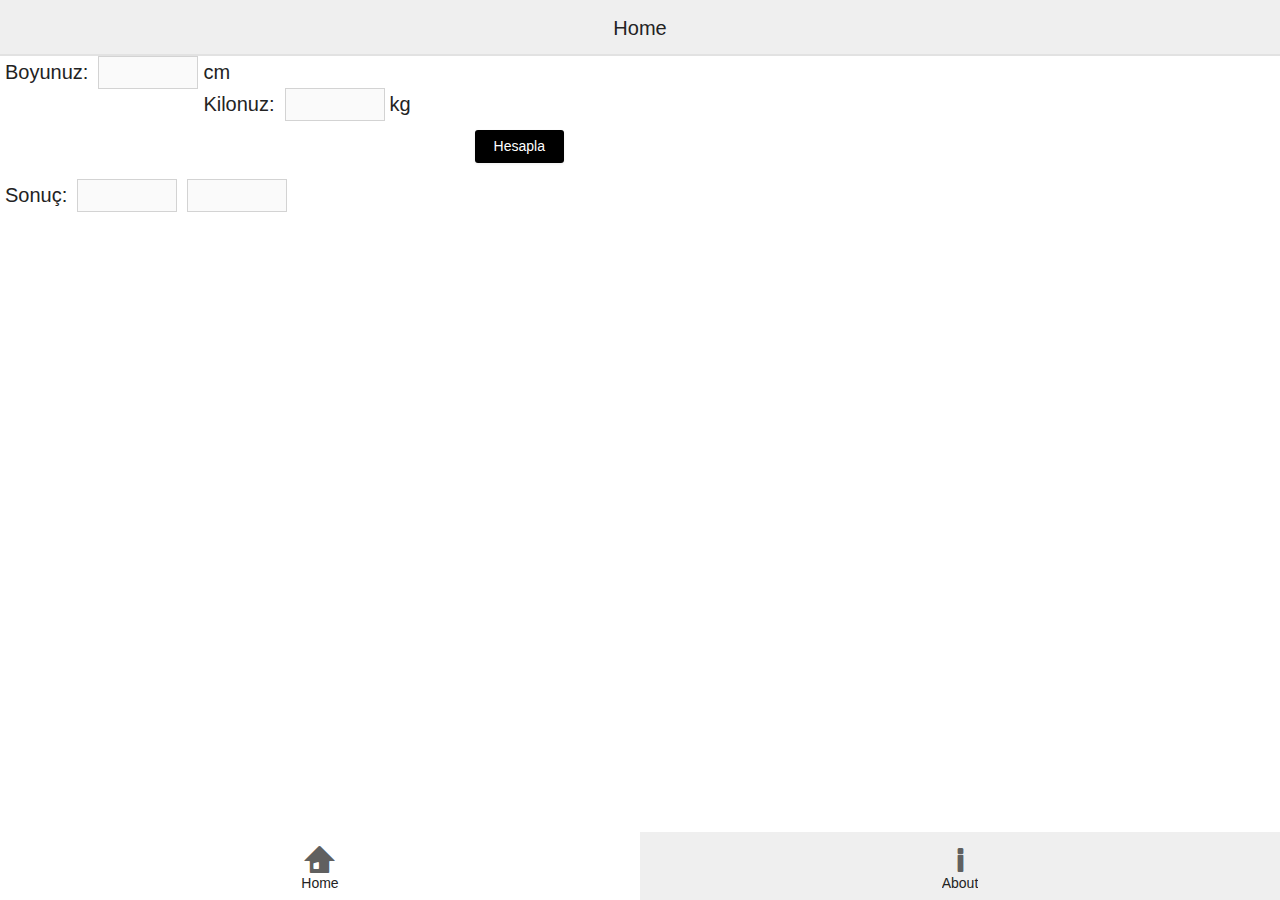
<file: VKE/index.html>
<!DOCTYPE html>
<html>
<head>
    <title>VKE</title>
        
    <meta charset="utf-8" />
    <meta http-equiv="X-UA-Compatible" content="IE=edge,chrome=1" />
    <meta name="apple-mobile-web-app-capable" content="yes" />
    <meta name="apple-mobile-web-app-status-bar-style" content="black">
    <meta name="msapplication-tap-highlight" content="no" />
	<meta name="viewport" content="width=device-width, initial-scale=1.0, maximum-scale=1.0" />
    <!-- Uncomment the line below to disable phone format detection  -->
    <!--<meta name="format-detection" content="telephone=no">-->

    <script type="text/javascript" src="cordova.js"></script>

    <link rel="stylesheet" type="text/css" href="css/dx.spa.css" />
    <link rel="stylesheet" type="text/css" href="css/dx.common.css" />    

    <link rel="dx-theme" data-theme="generic.light" href="css/dx.light.css" data-active="true" />
    <link rel="dx-theme" data-theme="generic.light.compact" href="css/dx.light.compact.css" />
    <link rel="dx-theme" data-theme="generic.dark" href="css/dx.dark.css" />
    <link rel="dx-theme" data-theme="generic.dark.compact" href="css/dx.dark.compact.css" />
    <link rel="dx-theme" data-theme="generic.contrast" href="css/dx.contrast.css" />
    <link rel="dx-theme" data-theme="generic.contrast.compact" href="css/dx.contrast.compact.css" />
    <link rel="dx-theme" data-theme="android5.light" href="css/dx.android5.light.css"/>
    <link rel="dx-theme" data-theme="ios7.default" href="css/dx.ios7.default.css" />
    <!--<link rel="dx-theme" data-theme="win8.black" href="css/dx.win8.black.css" data-active="true" />
    <link rel="dx-theme" data-theme="win8.white" href="css/dx.win8.white.css" />-->
    <link rel="dx-theme" data-theme="win10.black" href="css/dx.win10.black.css" data-active="true" />
    <link rel="dx-theme" data-theme="win10.white" href="css/dx.win10.white.css" />

    <!--[if lt IE 9]>
    <script type="text/javascript" src="js/jquery-1.11.3.min.js"></script>
    <![endif]-->
    <!--[if gte IE 9]><!-->
    <script type="text/javascript" src="js/jquery-2.1.4.min.js"></script>
    <!--<![endif]-->
    <script type="text/javascript" src="js/knockout-3.4.0.js"></script>
    <script type="text/javascript" src="js/globalize.min.js"></script>

    <script type="text/javascript" src="js/dx.all.js"></script>
    <!--
    <script type="text/javascript" src="js/dx.all.debug.js"></script>
    -->

    <!-- Application -->
    <link rel="stylesheet" type="text/css" href="index.css" />
    <script type="text/javascript" src="app.config.js"></script>
    <script type="text/javascript" src="index.js"></script>

    <!-- Layouts -->
    <link rel="stylesheet" type="text/css" href="layouts/Navbar/NavbarLayout.css" />
    <link rel="dx-template" type="text/html" href="layouts/Navbar/NavbarLayout.html"/>    
    <script type="text/javascript" src="layouts/Navbar/NavbarLayout.js"></script>

    <link rel="stylesheet" type="text/css" href="layouts/Pivot/PivotLayout.css" />
    <link rel="dx-template" type="text/html" href="layouts/Pivot/PivotLayout.html"/>
    <script type="text/javascript" src="layouts/Pivot/PivotLayout.js"></script>

    <link rel="stylesheet" type="text/css" href="layouts/Simple/SimpleLayout.css" />
    <link rel="dx-template" type="text/html" href="layouts/Simple/SimpleLayout.html"/>
    <script type="text/javascript" src="layouts/Simple/SimpleLayout.js"></script>

    <link rel="stylesheet" type="text/css" href="layouts/Popup/PopupLayout.css" />
    <link rel="dx-template" type="text/html" href="layouts/Popup/PopupLayout.html"/>
    <script type="text/javascript" src="layouts/Popup/PopupLayout.js"></script>

    <!-- Views -->
    <link rel="dx-template" type="text/html" href="views/home.dxview"/>
    <link rel="dx-template" type="text/html" href="views/about.html"/>
    <link rel="dx-template" type="text/html" href="views/blank.html"/>
    <link rel="stylesheet" type="text/css" href="views/home.css"/>
    <script type="text/javascript" src="views/home.js"></script>
</head>
<body>
</body>
</html>
</file>
<file: VKE/css/dx.spa.css>
/*! 
* DevExtreme
* Version: 15.2.10
* Build date: May 27, 2016
*
* Copyright (c) 2012 - 2016 Developer Express Inc. ALL RIGHTS RESERVED
* EULA: https://www.devexpress.com/Support/EULAs/DevExtreme.xml
*/

html, body, div, span, applet, object, iframe, h1, h2, h3, h4, h5, h6, p, blockquote, pre, a, abbr, acronym, address, big, cite, code, del, dfn, em, font, img, ins, kbd, q, s, samp, small, strike, strong, sub, sup, tt, var, b, u, i, center, dl, dt, dd, ol, ul, li, fieldset, form, label, legend, table, caption, tbody, tfoot, thead, tr, th, td
{
  font-size: 100%;
  margin: 0;
  padding: 0;
  border: 0;
  outline: 0;
  background: transparent;
}
html, body
{
  width: 100%;
  height: 100%;
}
body
{
  background: #fff;
}
.dx-viewport
{
  width: 100%;
  height: 100%;
}
blockquote, q
{
  quotes: none;
}
a
{
  color: #818181;
}
:focus
{
  outline: 0;
}
ins
{
  text-decoration: none;
}
del
{
  text-decoration: line-through;
}
table
{
  border-collapse: collapse;
  border-spacing: 0;
}
article, aside, details, figcaption, figure, footer, header, hgroup, menu, nav, section
{
  display: block;
}
.dx-full-height
{
  height: 100%;
}
.dx-transition
{
  position: relative;
}
.dx-transition-absolute .dx-transition-inner-wrapper
{
  position: absolute;
  height: 100%;
  width: 100%;
}
.dx-hidden
{
  display: none !important;
}
.dx-fast-hidden, .dx-inactive-view
{
  position: absolute !important;
  top: -9999px !important;
  left: -9999px !important;
}
.dx-skip-animation, .dx-fast-hidden, .dx-inactive-view
{
  -moz-transition-property: none !important;
  -o-transition-property: none !important;
  -webkit-transition-property: none !important;
  transition-property: none !important;
  -moz-transition-delay: 0 !important;
  -o-transition-delay: 0 !important;
  -webkit-transition-delay: 0 !important;
  transition-delay: 0 !important;
  -moz-transition-duration: 0 !important;
  -o-transition-duration: 0 !important;
  -webkit-transition-duration: 0 !important;
  transition-duration: 0 !important;
}
.dx-transition-absolute .dx-active-view
{
  left: 0;
  height: 100%;
  position: absolute;
}
.dx-layout.dx-animating.dx-leave, .dx-layout.dx-animating.dx-enter
{
  position: absolute;
  top: 0;
  left: 0;
}
</file>
<file: VKE/index.css>
﻿html, 
body,
.dx-viewport {
    height: 100%;
}

body {
    margin: 0;
    padding: 0;
}
</file>
<file: VKE/layouts/Navbar/NavbarLayout.css>
﻿/* Layout */

.navbar-layout,
.navbar-layout-tablet {
    height: 100%;
    width: 100%;
    position: relative;
}

.navbar-layout .layout-header {
    position: absolute;
    width: 100%;
}

.navbar-layout .layout-content {
    position: absolute;
    width: 100%;
    overflow: hidden;
}

.navbar-layout .layout-content > div,
.navbar-layout .transition-frame {
    height: 100%;
    width: 100%;
}

.navbar-layout .layout-footer {
    width: 100%;
    position: absolute;
}

.navbar-layout .view-footer {
    position: static;
}

.navbar-layout .view-footer .dx-toolbar {
    background: transparent;
    border: none;
    margin-bottom: 10px;
}

.navbar-layout .view-footer .dx-toolbar .dx-toolbar-center {
    width: 100%;
}

/* ios7 */

.dx-theme-ios7 .navbar-layout .layout-header {
    top: 0;
    height: 44px;
}

.dx-theme-ios7 .navbar-layout .layout-content {
    top: 44px;
    bottom: 0;
}

.dx-theme-ios7 .navbar-layout.has-navbar .layout-content {
    bottom: 59px;
}

.dx-theme-ios7 .navbar-layout.has-navbar .layout-footer {
    height: 59px;
    bottom: 0;
}

.dx-theme-ios7 .navbar-layout .view-footer .dx-toolbar {
    height: 57px;
}

.dx-theme-ios7 .navbar-layout .view-footer .dx-button .dx-button-content .dx-button-text {
    font-size: 20px;
    line-height: 38px;
}

/* android5 */

.dx-theme-android5 .navbar-layout .layout-header .dx-navbar {
    top: 0;
    height: 80px;
}

.dx-theme-android5 .navbar-layout .layout-content {
    top: 0;
    bottom: 0;
}

.dx-theme-android5 .navbar-layout.has-toolbar .layout-content {
    bottom: 56px;
}

.dx-theme-android5 .navbar-layout.has-navbar .layout-content {
    top: 80px;
}

.dx-theme-android5 .navbar-layout .layout-footer {
    bottom: 0;
    height: 56px;
    display: none;
}

.dx-theme-android5 .navbar-layout.has-toolbar .layout-footer {
    display: block;
}

/* win8 */

.dx-theme-win8 .navbar-layout-tablet {
    height: 100%;
}

.dx-theme-win8 .navbar-layout-tablet .layout-header,
.dx-theme-win8 .navbar-layout-tablet .layout-content {
    position: static;
    width: auto;
}

.dx-theme-win8 .navbar-layout-tablet .layout-content,
.dx-theme-win8 .navbar-layout-tablet .layout-content .dx-content {
    height: 100%;
}

.dx-theme-win8 .navbar-layout-tablet  {
    display: -ms-grid;
    -ms-grid-columns: 1fr;
    -ms-grid-rows: 274px 1fr;
    overflow: hidden;
}

.dx-theme-win8 .navbar-layout-tablet .layout-header {
    -ms-grid-column: 1;
    -ms-grid-row: 1;
    height: 180px;
    padding: 60px; /* #B230682 */
}

.dx-theme-win8 .navbar-layout-tablet .layout-header h1 {
    margin-bottom: 40px;
}

.dx-theme-win8 .navbar-layout-tablet .layout-content-wrapper {
    padding: 0 60px 60px 60px; /* #B230682 */
    /* for IE */
    -ms-grid-column: 1;
    -ms-grid-row: 2;
    /* end for IE */
}

.dx-theme-win8 .navbar-layout-tablet.dx-animating:not(.dx-enter):not(.dx-leave) {
    display: none;
}

/* win10 */

.dx-theme-win10 .navbar-layout-tablet {
    height: 100%;
}

.dx-theme-win10 .navbar-layout-tablet .layout-header,
.dx-theme-win10 .navbar-layout-tablet .layout-content {
    position: static;
    width: auto;
}

.dx-theme-win10 .navbar-layout-tablet .layout-content,
.dx-theme-win10 .navbar-layout-tablet .layout-content .dx-content {
    height: 100%;
}

.dx-theme-win10 .navbar-layout-tablet  {
    display: -ms-grid;
    -ms-grid-columns: 1fr;
    -ms-grid-rows: 300px 1fr;
    overflow: hidden;
}

.dx-theme-win10 .navbar-layout-tablet .layout-header {
    -ms-grid-column: 1;
    -ms-grid-row: 1;
}

.dx-theme-win10 .navbar-layout-tablet .layout-header .dx-content-placeholder-header {
    padding: 60px 60px 0;
}

.dx-theme-win10 .navbar-layout-tablet .layout-header .navbar-container {
    height: 80px;
}

.dx-theme-win10 .navbar-layout-tablet .layout-header h1 {
    margin-bottom: 60px;
}

.dx-theme-win10 .navbar-layout-tablet .layout-content-wrapper {
    padding: 0 60px 60px 60px;
    /* for IE */
    -ms-grid-column: 1;
    -ms-grid-row: 2;
    /* end for IE */
}

.dx-theme-win10 .navbar-layout-tablet.dx-animating:not(.dx-enter):not(.dx-leave),
.dx-theme-win10 .navbar-layout.dx-animating:not(.dx-enter):not(.dx-leave) {
    display: none;
}

.dx-theme-win10 .navbar-layout .layout-header {
    top: 0;
    height: 80px;
}

.dx-theme-win10 .navbar-layout .layout-content {
    top: 80px;
    bottom: 0;
}

.dx-theme-win10 .navbar-layout.has-toolbar .layout-content {
    bottom: 48px;
}

.dx-theme-win10 .navbar-layout .layout-footer {
    bottom: 0;
    height: 48px;
}


/* generic */

.dx-theme-generic .navbar-layout .layout-content {
    top: 56px;
    bottom: 0px;
}

.dx-theme-generic.dx-device-mobile .navbar-layout .layout-header {
    height: 56px;
}

.dx-theme-generic.dx-device-mobile .navbar-layout .layout-header .dx-toolbar {
    background: none;
}

.dx-theme-generic .navbar-layout.has-navbar .layout-content {
    bottom: 68px;
}

.dx-theme-generic .navbar-layout .layout-footer, 
.dx-theme-generic .navbar-layout .layout-footer .dx-navbar {
    bottom: 0;
    height: 68px;
}

.dx-theme-generic .navbar-layout.has-toolbar .layout-footer {
    display: block;
}

.dx-theme-generic .navbar-layout .dx-tabs.dx-navbar {
    padding: 0;
}

.dx-theme-generic .navbar-layout .view-footer .dx-button {
    width: 97%;
    overflow: visible;
}
</file>
<file: VKE/layouts/Pivot/PivotLayout.css>
﻿/* Layout */

.navbar-layout-phone .layout-content,
.navbar-layout-phone .layout-content > div {
    -position: absolute;
    height: 100%;
    width: 100%;
}

/* Windows phone 8 */
.dx-theme-win8 .pivot-layout {
    height: 100%;
    position: relative;
}

.dx-theme-win8 .navbar-layout-phone {
    height: 100%;
    position: relative;
}

.dx-theme-win8 .pivot-layout .dx-toolbar.layout-toolbar-bottom {
    position: absolute;
    bottom: 0;
    width: 100%;
}

.dx-theme-win8 .pivot-layout .layout-footer {
    position: absolute;
    bottom: 0;
    width: 100%;
    height: 0;
}

.dx-theme-win8 .pivot-layout.has-toolbar-bottom .layout-footer {
    height: 40px;
}

.dx-theme-win8 .pivot-layout.dx-animating:not(.dx-enter):not(.dx-leave) {
    display: none;
}


.dx-theme-win8 .navbar-layout-phone .layout-content {
    overflow: hidden;
    width: 100%;
}

.dx-theme-win8 .has-toolbar-bottom .dx-pivot {
    overflow: hidden;
    width: 100%;
    height: auto;
    top: 0;
    bottom: 40px;
    position: absolute;
}

.dx-theme-win8 .navbar-layout-phone .layout-header .dx-toolbar {
    opacity: 1;
}


/* Windows phone 10 */
.dx-theme-win10 .pivot-layout {
    height: 100%;
    position: relative;
}

.dx-theme-win10 .navbar-layout-phone {
    height: 100%;
    position: relative;
}

.dx-theme-win10 .pivot-layout .dx-toolbar.layout-toolbar-bottom {
    position: absolute;
    bottom: 0;
    width: 100%;
}

.dx-theme-win10 .pivot-layout .layout-footer {
    position: absolute;
    bottom: 0;
    width: 100%;
    height: 0;
}

.dx-theme-win10 .pivot-layout.has-toolbar-bottom .layout-footer {
    height: 48px;
}

.dx-theme-win10 .pivot-layout.dx-animating:not(.dx-enter):not(.dx-leave) {
    display: none;
}


.dx-theme-win10 .navbar-layout-phone .layout-content {
    overflow: hidden;
    width: 100%;
}

.dx-theme-win10 .has-toolbar-bottom .dx-pivot {
    overflow: hidden;
    width: 100%;
    height: auto;
    top: 0;
    bottom: 48px;
    position: absolute;
}

.dx-theme-win10 .navbar-layout-phone .layout-header .dx-toolbar {
    opacity: 1;
}
</file>
<file: VKE/layouts/Simple/SimpleLayout.css>
﻿/* Layout */

.simple-layout,
.simple-layout-tablet {
    height: 100%;
    width: 100%;
    position: relative;
}

.simple-layout .layout-header {
    position: absolute;
    width: 100%;
}

.simple-layout .layout-content {
    position: absolute;
    width: 100%;
    overflow: hidden;
}

.simple-layout .layout-content > div,
.simple-layout .transition-frame {
    height: 100%;
    width: 100%;
}

.simple-layout .view-footer {
    position: static;
}

.simple-layout .view-footer .dx-toolbar {
    background: transparent;
    border: none;
    margin-bottom: 10px;
}

.simple-layout .view-footer .dx-toolbar .dx-toolbar-center {
    width: 100%;
}

/* ios7 */

.dx-theme-ios7 .simple-layout .layout-header {
    top: 0;
    height: 44px;
}

.dx-theme-ios7 .simple-layout .layout-content {
    top: 45px;
    bottom: 0;
}

.dx-theme-ios7 .simple-layout .view-footer .dx-toolbar {
    height: 57px;
}

.dx-theme-ios7 .simple-layout .view-footer .dx-button .dx-button-content .dx-button-text {
    font-size: 20px;
    line-height: 38px;
}

/* android5 */

.dx-theme-android5 .simple-layout .layout-content {
    top: 56px;
    bottom: 0;
}

/* generic */

.dx-theme-generic .simple-layout .layout-content {
    top: 56px;
    bottom: 0;
}

.dx-theme-generic.dx-device-mobile .simple-layout .layout-header {
    height: 56px;
}

.dx-theme-generic.dx-device-mobile .simple-layout .layout-header .dx-toolbar {
    background: none;
}

.dx-theme-generic .simple-layout .view-footer .dx-button {
    width: 97%;
    overflow: visible;
}

/* Windows Phone 8*/
.dx-theme-win8 .simple-layout {
    height: 100%;
    width: 100%;
    overflow: hidden;
    position: relative;
}

.dx-theme-win8 .simple-layout .layout-header {
    height: 20px;
    margin-left: 10px;
    text-transform: uppercase;
}

.dx-theme-win8 .simple-layout .layout-content {
    position: absolute;
    top: 20px;
    bottom: 0;
    width: 100%;
    overflow: hidden;
}

.dx-theme-win8 .simple-layout .layout-content > div {
    height: 100%;
    width: 100%;
}

.dx-theme-win8 .simple-layout .view-content {
    position: absolute;
    height: 100%;
    width: 100%;
}

.dx-theme-win8 .simple-layout .layout-frame {
    top: 0;
    bottom: 0;
    position: absolute;
    width: 100%;
}
.dx-theme-win8 .simple-layout.has-toolbar-bottom .layout-frame,
.dx-theme-win8 .simple-layout .has-toolbar-bottom.layout-frame {
    bottom: 40px;
}

.dx-theme-win8 .simple-layout .dx-toolbar.layout-toolbar-bottom {
    position: absolute;
    bottom: 0;
    margin-bottom: 0;
}

.dx-theme-win8 .simple-layout .layout-footer {
    position: absolute;
    bottom: 0;
    height: 0;
    width: 100%;
}

.dx-theme-win8 .simple-layout.has-toolbar-bottom .layout-footer {
    height: 40px;
}

/* Windows Phone 10 */
.dx-theme-win10 .simple-layout {
    height: 100%;
    width: 100%;
    overflow: hidden;
    position: relative;
}

.dx-theme-win10 .simple-layout .layout-header {
    height: 60px;
}

.dx-theme-win10.dx-device-phone .simple-layout .layout-header {
    height: 20px;
    top: 20px;
    text-indent: 12px;
    font-weight: bold;
    text-transform: uppercase;
}

.dx-theme-win10.dx-device-desktop .simple-layout .layout-header .dx-toolbar-center {
    margin: 0 0 0 70px;
    text-align: left;
}

.dx-theme-win10 .simple-layout .layout-content {
    position: absolute;
    top: 60px;
    bottom: 0;
    width: 100%;
    overflow: hidden;
}

.dx-theme-win10 .simple-layout .layout-content > div {
    height: 100%;
    width: 100%;
}

.dx-theme-win10 .simple-layout .view-content {
    position: absolute;
    height: 100%;
    width: 100%;
}

.dx-theme-win10 .simple-layout .layout-frame {
    top: 0;
    bottom: 0;
    position: absolute;
    width: 100%;
}
.dx-theme-win10 .simple-layout.has-toolbar-bottom .layout-frame,
.dx-theme-win10 .simple-layout .has-toolbar-bottom.layout-frame {
    bottom: 48px;
}

.dx-theme-win10 .simple-layout .dx-toolbar.layout-toolbar-bottom {
    position: absolute;
    bottom: 0;
    margin-bottom: 0;
}

.dx-theme-win10 .simple-layout .layout-footer {
    position: absolute;
    bottom: 0;
    height: 0;
    width: 100%;
}

.dx-theme-win10 .simple-layout.has-toolbar-bottom .layout-footer {
    height: 48px;
}

.dx-theme-win10 .simple-layout.dx-animating:not(.dx-enter):not(.dx-leave) {
    display: none;
}
</file>
<file: VKE/layouts/Popup/PopupLayout.css>
﻿.child-controller-content {
    height: 100%;
}

.popup-container .dx-popup-content,
.popover-container .dx-popup-content {
    padding: 0;
}
</file>
<file: VKE/views/home.css>
﻿/* Put css styles for home view here */
.home-view p {
	padding: 5px;
}
.txt{
    width: 100px;
    float: left;
    margin-left: 10px;
}
.label{
    float: left;
    margin-top: 5px;
    font-size: 20px;
    margin-left: 5px;
}
.buton{
    margin-left: 90px;
    color: white;
    background-color: black;
    margin-top: 10px;
}
.sonuctxt{
    width: 100px;
    margin-left: 10px;
    float: left;
}
</file>
